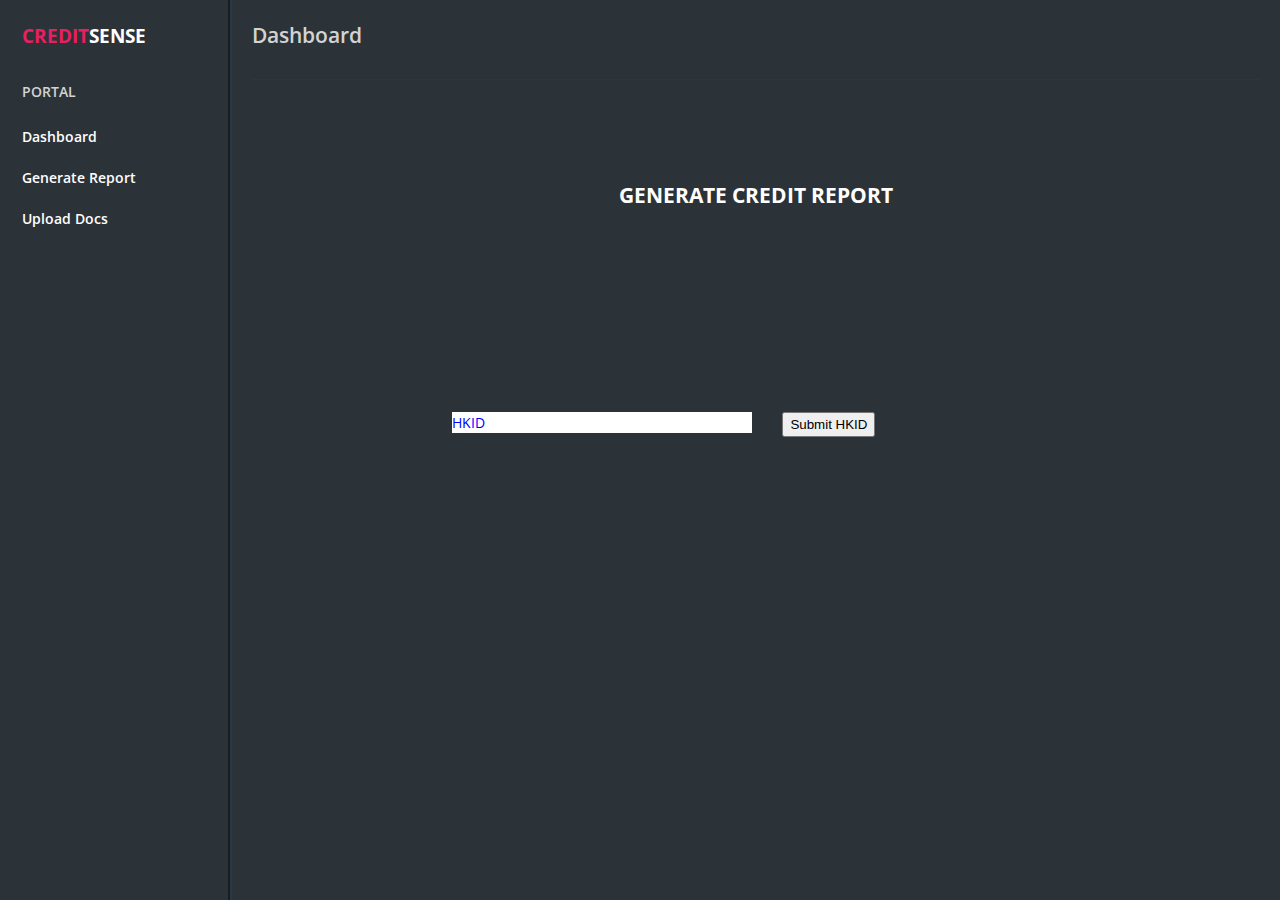
<file: feexp/Dashboard/dashboard_generate_report.html>
<!DOCTYPE html>
<html lang="en" >

<head>
  <meta charset="UTF-8">
  <title>Dashboard page</title>
  
  
  
  
      <link rel="stylesheet" href="css/style.css">
       <link rel="stylesheet" href="form.css">
        <link rel="stylesheet" href="gendash.css">
 <link href="https://fonts.googleapis.com/css?family=Open+Sans:400,700" rel="stylesheet">
  
  
  
</head>


<script type="text/javascript" src="genrep.js"></script>

<body>

  
<nav>
  <header><span style="color:#E91E63">CREDIT</span><span style = "color:#FFFFFF">SENSE</span></header>
  <section>
    <header>PORTAL</header>
    <ul>
      <li><a class="sidebarlinks" href="dashboard_index.html">Dashboard</a></li>
      <li><a class="sidebarlinks" href="dashboard_generate_report.html">Generate Report</a></li>
      <li><a class="sidebarlinks" href="detail_form.html">Upload Docs</a></li>
    </ul>
  </section>
  
</nav>
<article>
  <header>
    <div class="title">Dashboard</div>
 
    <div class="interval">
    </div>
  </header>
<h2 style="color:#FFFFFF ; text-align: center; margin-top:100px" >GENERATE CREDIT REPORT</h3>
  <div style = "margin-top:200px">

    <input type = "text" value="HKID" id="hkid_val"></input>
    <button id = "submit"> Submit HKID </button>

  </div>
 
  
  
</article>
 

</body>

</html>
</file>
<file: feexp/Dashboard/css/style.css>
@import url(https://fonts.googleapis.com/css?family=Dosis:300|Lato:300,400,600,700|Roboto+Condensed:300,700|Open+Sans+Condensed:300,600|Open+Sans:400,300,600,700|Maven+Pro:400,700);
@import url("https://netdna.bootstrapcdn.com/font-awesome/4.2.0/css/font-awesome.css");
* {
  -moz-box-sizing: border-box;
  -webkit-box-sizing: border-box;
  box-sizing: border-box;
}

html, body {
  background-color: #202B33;
  color: #738491;
  font-family: "Open Sans";
  font-size: 16px;
  font-smoothing: antialiased;
  overflow: hidden;
}

header {
  color: #D3D3D3;
}

nav {
  position: absolute;
  top: 0;
  bottom: 0;
  right: 82%;
  left: 0;
  padding: 22px;
  border-right: 2px solid #161e23;
}
nav > header {
  font-weight: 700;
  font-size: 1.2rem;
  text-transform: uppercase;
}
nav section {
  font-weight: 600;
}
nav section header {
  padding-top: 30px;
}
nav section ul {
  list-style: none;
  padding: 0px;
}
nav section ul li {
  position: relative;
  padding: 10px 0px;
}
nav section ul li.active {
  color: #2278AE;
}
nav section ul li:after {
  content: attr(data-value);
  position: absolute;
  right: 0px;
  width: 19px;
  background-color: #738491;
  font-size: 0.9rem;
  color: #202B33;
  -moz-border-radius: 19px;
  -webkit-border-radius: 19px;
  border-radius: 19px;
  text-align: center;
}
nav section ul li.red:after {
  content: '';
  position: absolute;
  top: 14px;
  right: 0px;
  width: 10px;
  height: 10px;
  background-color: #ec487f;
  -moz-border-radius: 10px;
  -webkit-border-radius: 10px;
  border-radius: 10px;
}
nav section ul li.yellow:after {
  content: '';
  position: absolute;
  top: 14px;
  right: 0px;
  width: 10px;
  height: 10px;
  background-color: #ea8e39;
  -moz-border-radius: 10px;
  -webkit-border-radius: 10px;
  border-radius: 10px;
}
nav section ul li.green:after {
  content: '';
  position: absolute;
  top: 14px;
  right: 0px;
  width: 10px;
  height: 10px;
  background-color: #38af5b;
  -moz-border-radius: 10px;
  -webkit-border-radius: 10px;
  border-radius: 10px;
}
nav section ul li.new {
  font-size: 0.9rem;
  color: #545f68;
}

article {
  position: absolute;
  top: 0;
  bottom: 0;
  right: 0;
  left: 18%;
  overflow: auto;
  border-left: 2px solid #2a3843;
  padding: 20px;
}
article > header {
  height: 60px;
  border-bottom: 1px solid #2a3843;
}
article > header .title {
  float: left;
  font-size: 1.3rem;
  font-weight: 600;
}
article > header .user {
  float: right;
  width: 48px;
  height: 48px;
  background-image: url("https://s3.amazonaws.com/uifaces/faces/twitter/peterlandt/48.jpg");
  -moz-border-radius: 48px;
  -webkit-border-radius: 48px;
  border-radius: 48px;
  margin-left: 20px;
}
article > header .interval {
  float: right;
}
article > header .interval ul {
  padding: 0;
  list-style: none;
}
article > header .interval ul li {
  float: right;
  text-transform: uppercase;
  font-size: 0.9rem;
  font-weight: 600;
  padding: 2px 10px;
  margin: 0px 10px;
}
article > header .interval ul li.active {
  background-color: #D3D3D3;
  color: #202B33;
  -moz-border-radius: 10px;
  -webkit-border-radius: 10px;
  border-radius: 10px;
}
article section {
  margin-top: 20px;
  margin-bottom: 20px;
}
article section > header {
  margin-bottom: 20px;
  font-size: 1.1rem;
  font-weight: 600;
}
article section .chart {
  height: 200px;
}
article section .inlineChart {
  float: left;
  width: 30%;
  margin-bottom: 50px;
}
article section .inlineChart canvas {
  float: left;
}
article section .inlineChart .info {
  float: left;
  padding-left: 20px;
  padding-top: 16px;
}
article section .inlineChart .info .value {
  font-size: 2.0rem;
  color: #D3D3D3;
}
article section table {
  width: 100%;
}
article section table th, article section table td {
  padding: 15px 0px;
  border-bottom: 1px solid #2a3843;
}
article section table thead th {
  text-align: left;
  font-size: 0.9rem;
  text-transform: uppercase;
  color: #D3D3D3;
}

.sidebarlinks:hover
{
  color:#1976D2;
  cursor: pointer;
}

.sidebarlinks:active
{
  color:#1976D2;
}

.sidebarlinks
{
  color:#FFFFFF;
}
</file>
<file: feexp/Dashboard/form.css>
/* config.css */

/* helpers/align.css */

.align {
  -webkit-box-align: center;
      -ms-flex-align: center;
          align-items: center;
  display: -webkit-box;
  display: -ms-flexbox;
  display: flex;
  -webkit-box-orient: vertical;
  -webkit-box-direction: normal;
      -ms-flex-direction: column;
          flex-direction: column;
  -webkit-box-pack: center;
      -ms-flex-pack: center;
          justify-content: center;
}

/* helpers/grid.css */

.grid {
  margin-left: auto;
  margin-right: auto;
  max-width: 320px;
  max-width: 20rem;
  width: 90%;
}

/* helpers/hidden.css */

.hidden {
  border: 0;
  clip: rect(0 0 0 0);
  height: 1px;
  margin: -1px;
  overflow: hidden;
  padding: 0;
  position: absolute;
  width: 1px;
}

/* helpers/icon.css */

.icons {
  display: none;
}

.icon {
  display: inline-block;
  fill: #606468;
  font-size: 16px;
  font-size: 1rem;
  height: 1em;
  vertical-align: middle;
  width: 1em;
}

/* layout/base.css */

* {
  -webkit-box-sizing: inherit;
          box-sizing: inherit;
}

html {
  -webkit-box-sizing: border-box;
          box-sizing: border-box;
  font-size: 100%;
  height: 100%;
}

body {
  background-color: #2c3338;
  color: #606468;
  font-family: 'Open Sans', sans-serif;
  font-size: 14px;
  font-size: 0.875rem;
  font-weight: 400;
  height: 100%;
  line-height: 1.5;
  margin: 0;
  min-height: 100vh;
}

/* modules/anchor.css */

a {
  color: #eee;
  outline: 0;
  text-decoration: none;
}

a:focus,
a:hover {
  text-decoration: underline;
}

/* modules/form.css */

input {
  background-image: none;
  border: 0;
  color: inherit;
  font: inherit;
  margin: 0;
  outline: 0;
  padding: 0;
  -webkit-transition: background-color 0.3s;
  transition: background-color 0.3s;
}

input[type='submit'] {
  cursor: pointer;
}

.form {
  margin: -14px;
  margin: -0.875rem;
}

.form input[type='password'],
.form input[type='text'],
.form input[type='submit'] {
  width: 100%;
}

.form__field {
  display: -webkit-box;
  display: -ms-flexbox;
  display: flex;
  margin: 14px;
  margin: 0.875rem;
}

.form__input {
  -webkit-box-flex: 1;
      -ms-flex: 1;
          flex: 1;
}

/* modules/login.css */

.login {
  color: #eee;
}

.login label,
.login input[type='text'],
.login input[type='password'],
.login input[type='submit'] {
  border-radius: 0.25rem;
  padding: 16px;
  padding: 1rem;
}

.login label {
  background-color: #363b41;
  border-bottom-right-radius: 0;
  border-top-right-radius: 0;
  padding-left: 20px;
  padding-left: 1.25rem;
  padding-right: 20px;
  padding-right: 1.25rem;
}

.login input[type='password'],
.login input[type='text'] {
  background-color: #3b4148;
  border-bottom-left-radius: 0;
  border-top-left-radius: 0;
}

.login input[type='password']:focus,
.login input[type='password']:hover,
.login input[type='text']:focus,
.login input[type='text']:hover {
  background-color: #434a52;
}

.login input[type='submit'] {
  background-color: #ea4c88;
  color: #eee;
  font-weight: 700;
  text-transform: uppercase;
}

.login input[type='submit']:focus,
.login input[type='submit']:hover {
  background-color: #d44179;
}

/* modules/text.css */

p {
  margin-bottom: 24px;
  margin-bottom: 1.5rem;
  margin-top: 24px;
  margin-top: 1.5rem;
}

.text--center {
  text-align: center;
}
</file>
<file: feexp/Dashboard/gendash.css>
#hkid_val{
 display: inline-block;
 float: left;
 position: relative;
 left: 200px;
 color: blue;
 width: 300px;

}

#submit{
display: inline-block;
position: relative;
left: 230px;
height: 25px;
}
</file>
